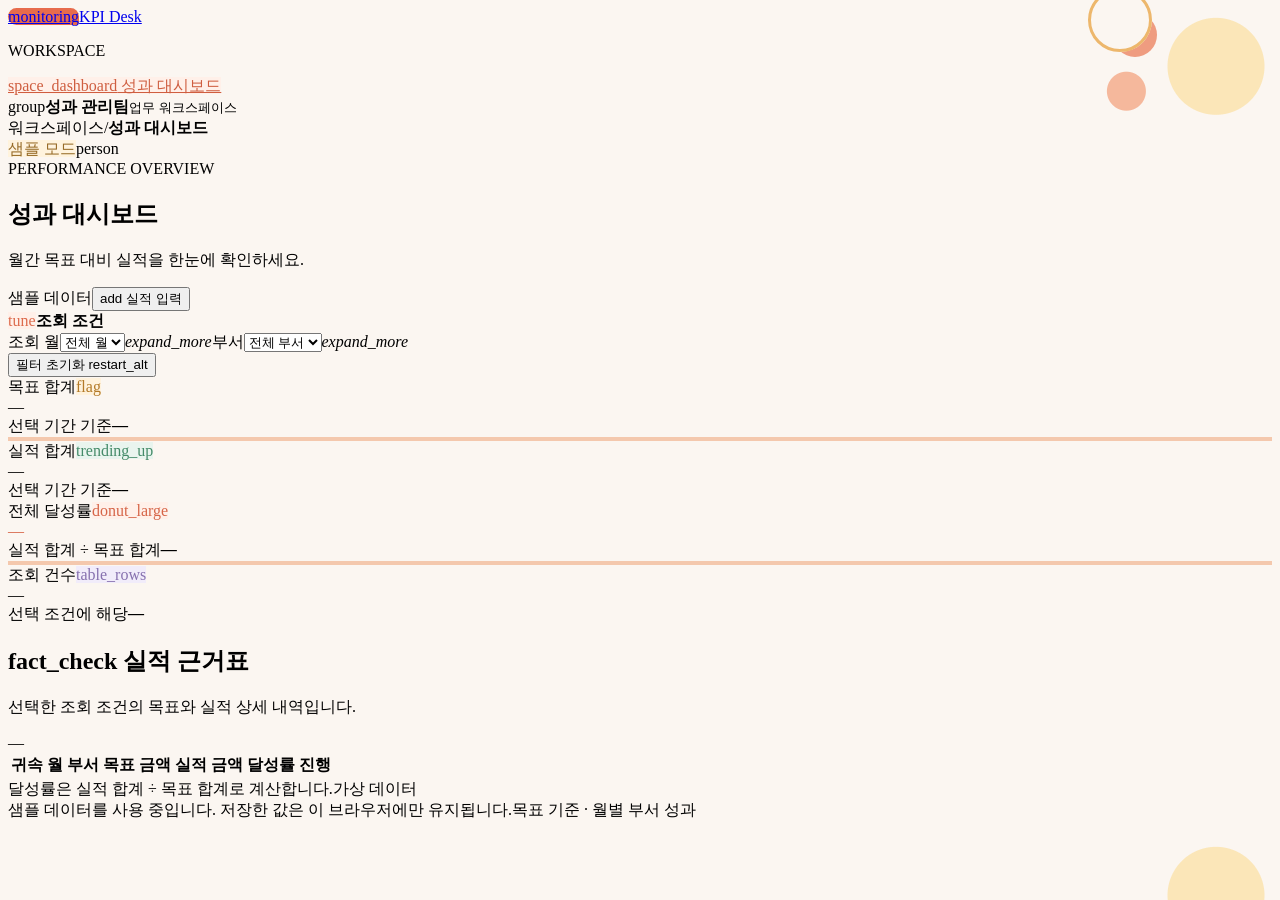
<file: 02-sunrise.html>
<!doctype html>
<html lang="ko">
<head>
  <meta charset="utf-8"><meta name="viewport" content="width=device-width, initial-scale=1"><meta name="theme-color" content="#fbf6f1">
  <title>KPI 현황 | Sunrise 시안</title>
  <link rel="stylesheet" href="./styles/02-sunrise.css"><link rel="stylesheet" href="./styles/theme-polish.css">
  <script src="./data/repository.js" defer></script><script src="./app.js" defer></script>
</head>
<body>
  <div class="app-shell">
    <aside class="sidebar" aria-label="주 메뉴"><a class="brand" href="#dashboard"><span class="brand-mark icon">monitoring</span><span>KPI Desk</span></a><p class="nav-label">WORKSPACE</p><a class="nav-link active" href="#dashboard" aria-current="page"><span class="icon">space_dashboard</span> 성과 대시보드</a><div class="sidebar-bottom"><span class="avatar icon">group</span><span><b>성과 관리팀</b><small>업무 워크스페이스</small></span></div></aside>
    <main class="main-content" id="dashboard"><header class="topbar"><div class="breadcrumbs"><span>워크스페이스</span><span>/</span><b>성과 대시보드</b></div><div class="topbar-right"><span class="sample-badge"><i></i>샘플 모드</span><span class="avatar profile-avatar icon" aria-label="사용자 프로필">person</span></div></header>
      <div class="page-content"><section class="page-heading"><div><div class="eyebrow"><i></i>PERFORMANCE OVERVIEW</div><h1>성과 대시보드</h1><p>월간 목표 대비 실적을 한눈에 확인하세요.</p></div><div class="heading-actions"><span class="updated"><i></i>샘플 데이터</span><button id="addRecordButton" class="primary-button" type="button"><span class="icon">add</span> 실적 입력</button></div></section>
        <section class="filters-panel" aria-label="성과 필터"><div class="filter-title"><span class="filter-icon icon">tune</span><b>조회 조건</b></div><div class="filter-controls"><label class="filter-field" for="monthFilter"><span>조회 월</span><span class="select-wrap"><select id="monthFilter"><option value="all">전체 월</option></select><i class="icon">expand_more</i></span></label><label class="filter-field" for="departmentFilter"><span>부서</span><span class="select-wrap"><select id="departmentFilter"><option value="all">전체 부서</option></select><i class="icon">expand_more</i></span></label></div><button id="resetFilters" class="reset-button" type="button">필터 초기화 <span class="icon">restart_alt</span></button></section>
        <section class="summary-grid" aria-label="선택한 데이터의 요약"><article class="metric-card"><div class="metric-top"><span class="metric-label">목표 합계</span><span class="metric-icon goal-icon icon">flag</span></div><div class="metric-value" id="targetTotal">—</div><div class="metric-foot"><span>선택 기간 기준</span><b id="targetCount">—</b></div></article><article class="metric-card"><div class="metric-top"><span class="metric-label">실적 합계</span><span class="metric-icon actual-icon icon">trending_up</span></div><div class="metric-value" id="actualTotal">—</div><div class="metric-foot"><span>선택 기간 기준</span><b id="actualCount">—</b></div></article><article class="metric-card achievement-card"><div class="metric-top"><span class="metric-label">전체 달성률</span><span class="metric-icon rate-icon icon">donut_large</span></div><div class="metric-value" id="achievementRate">—</div><div class="metric-progress"><span id="progressFill"></span></div><div class="metric-foot"><span id="rateCaption">실적 합계 ÷ 목표 합계</span><b id="rateDelta">—</b></div></article><article class="metric-card"><div class="metric-top"><span class="metric-label">조회 건수</span><span class="metric-icon count-icon icon">table_rows</span></div><div class="metric-value" id="recordCount">—</div><div class="metric-foot"><span>선택 조건에 해당</span><b id="recordCaption">—</b></div></article></section>
        <section class="records-panel" aria-labelledby="recordsHeading"><div class="section-heading"><div><h2 id="recordsHeading"><span class="icon">fact_check</span> 실적 근거표</h2><p>선택한 조회 조건의 목표와 실적 상세 내역입니다.</p></div><span class="record-total" id="recordTotal">—</span></div><div id="tableWrap" class="table-wrap"><table><thead><tr><th>귀속 월</th><th>부서</th><th class="number">목표 금액</th><th class="number">실적 금액</th><th class="number">달성률</th><th class="number">진행</th></tr></thead><tbody id="recordsBody"></tbody></table></div><div id="emptyState" class="empty-state" hidden><span class="empty-icon icon">search_off</span><b id="emptyTitle">조회 결과가 없습니다</b><p id="emptyDescription"></p><button id="emptyAction" class="secondary-button" type="button">필터 초기화</button></div><div id="errorState" class="error-state" role="alert" hidden><b>데이터를 불러오지 못했습니다.</b><p id="errorMessage"></p><button id="retryButton" class="secondary-button" type="button">다시 시도</button></div><div class="table-footer"><span>달성률은 실적 합계 ÷ 목표 합계로 계산합니다.</span><span class="source-note"><i></i>가상 데이터</span></div></section>
        <footer class="page-footer"><span>샘플 데이터를 사용 중입니다. 저장한 값은 이 브라우저에만 유지됩니다.</span><span>목표 기준 · 월별 부서 성과</span></footer>
      </div>
    </main>
  </div>
  <dialog id="recordDialog" class="record-dialog"><form id="recordForm" novalidate><div class="dialog-header"><div><span class="eyebrow">NEW PERFORMANCE RECORD</span><h2>실적 입력</h2></div><button id="closeDialog" class="close-button icon" type="button" aria-label="닫기">close</button></div><p class="dialog-description">월과 부서를 선택하고 목표·실적 금액을 입력하세요.</p><label class="form-field" for="inputMonth">귀속 월<input id="inputMonth" type="month" required></label><label class="form-field" for="inputDepartment">부서명<input id="inputDepartment" type="text" maxlength="80" placeholder="예: 영업A" required></label><div class="form-row"><label class="form-field" for="inputTarget">목표 금액<input id="inputTarget" type="number" min="0" step="1" inputmode="numeric" placeholder="0" required></label><label class="form-field" for="inputActual">실적 금액<input id="inputActual" type="number" min="0" step="1" inputmode="numeric" placeholder="0" required></label></div><p id="formMessage" class="form-message" role="alert" hidden></p><div class="dialog-actions"><button id="cancelDialog" class="secondary-button" type="button">취소</button><button class="primary-button" type="submit"><span class="icon">save</span> 샘플에 저장</button></div><p class="dialog-note">샘플 모드: 입력은 실제 데이터베이스로 전송되지 않습니다.</p></form></dialog><div id="toast" class="toast" role="status" aria-live="polite" hidden></div>
</body></html>
</file>
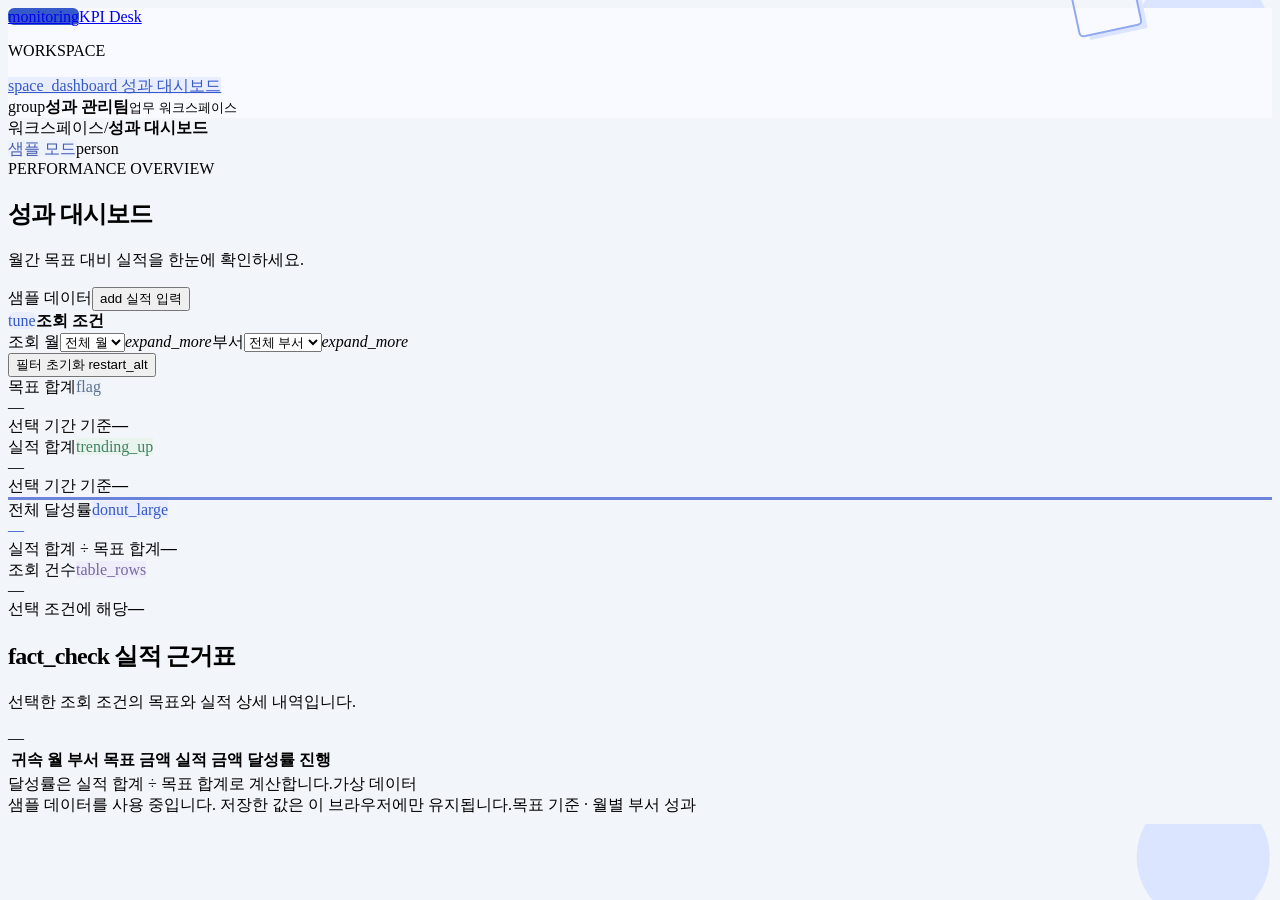
<file: 03-ink-blue.html>
<!doctype html>
<html lang="ko">
<head>
  <meta charset="utf-8"><meta name="viewport" content="width=device-width, initial-scale=1"><meta name="theme-color" content="#f2f5fa">
  <title>KPI 현황 | Ink &amp; Blue 시안</title>
  <link rel="stylesheet" href="./styles/03-ink-blue.css"><link rel="stylesheet" href="./styles/theme-polish.css">
  <script src="./data/repository.js" defer></script><script src="./app.js" defer></script>
</head>
<body>
  <div class="app-shell">
    <aside class="sidebar" aria-label="주 메뉴"><a class="brand" href="#dashboard"><span class="brand-mark icon">monitoring</span><span>KPI Desk</span></a><p class="nav-label">WORKSPACE</p><a class="nav-link active" href="#dashboard" aria-current="page"><span class="icon">space_dashboard</span> 성과 대시보드</a><div class="sidebar-bottom"><span class="avatar icon">group</span><span><b>성과 관리팀</b><small>업무 워크스페이스</small></span></div></aside>
    <main class="main-content" id="dashboard"><header class="topbar"><div class="breadcrumbs"><span>워크스페이스</span><span>/</span><b>성과 대시보드</b></div><div class="topbar-right"><span class="sample-badge"><i></i>샘플 모드</span><span class="avatar profile-avatar icon" aria-label="사용자 프로필">person</span></div></header>
      <div class="page-content"><section class="page-heading"><div><div class="eyebrow"><i></i>PERFORMANCE OVERVIEW</div><h1>성과 대시보드</h1><p>월간 목표 대비 실적을 한눈에 확인하세요.</p></div><div class="heading-actions"><span class="updated"><i></i>샘플 데이터</span><button id="addRecordButton" class="primary-button" type="button"><span class="icon">add</span> 실적 입력</button></div></section>
        <section class="filters-panel" aria-label="성과 필터"><div class="filter-title"><span class="filter-icon icon">tune</span><b>조회 조건</b></div><div class="filter-controls"><label class="filter-field" for="monthFilter"><span>조회 월</span><span class="select-wrap"><select id="monthFilter"><option value="all">전체 월</option></select><i class="icon">expand_more</i></span></label><label class="filter-field" for="departmentFilter"><span>부서</span><span class="select-wrap"><select id="departmentFilter"><option value="all">전체 부서</option></select><i class="icon">expand_more</i></span></label></div><button id="resetFilters" class="reset-button" type="button">필터 초기화 <span class="icon">restart_alt</span></button></section>
        <section class="summary-grid" aria-label="선택한 데이터의 요약"><article class="metric-card"><div class="metric-top"><span class="metric-label">목표 합계</span><span class="metric-icon goal-icon icon">flag</span></div><div class="metric-value" id="targetTotal">—</div><div class="metric-foot"><span>선택 기간 기준</span><b id="targetCount">—</b></div></article><article class="metric-card"><div class="metric-top"><span class="metric-label">실적 합계</span><span class="metric-icon actual-icon icon">trending_up</span></div><div class="metric-value" id="actualTotal">—</div><div class="metric-foot"><span>선택 기간 기준</span><b id="actualCount">—</b></div></article><article class="metric-card achievement-card"><div class="metric-top"><span class="metric-label">전체 달성률</span><span class="metric-icon rate-icon icon">donut_large</span></div><div class="metric-value" id="achievementRate">—</div><div class="metric-progress"><span id="progressFill"></span></div><div class="metric-foot"><span id="rateCaption">실적 합계 ÷ 목표 합계</span><b id="rateDelta">—</b></div></article><article class="metric-card"><div class="metric-top"><span class="metric-label">조회 건수</span><span class="metric-icon count-icon icon">table_rows</span></div><div class="metric-value" id="recordCount">—</div><div class="metric-foot"><span>선택 조건에 해당</span><b id="recordCaption">—</b></div></article></section>
        <section class="records-panel" aria-labelledby="recordsHeading"><div class="section-heading"><div><h2 id="recordsHeading"><span class="icon">fact_check</span> 실적 근거표</h2><p>선택한 조회 조건의 목표와 실적 상세 내역입니다.</p></div><span class="record-total" id="recordTotal">—</span></div><div id="tableWrap" class="table-wrap"><table><thead><tr><th>귀속 월</th><th>부서</th><th class="number">목표 금액</th><th class="number">실적 금액</th><th class="number">달성률</th><th class="number">진행</th></tr></thead><tbody id="recordsBody"></tbody></table></div><div id="emptyState" class="empty-state" hidden><span class="empty-icon icon">search_off</span><b id="emptyTitle">조회 결과가 없습니다</b><p id="emptyDescription"></p><button id="emptyAction" class="secondary-button" type="button">필터 초기화</button></div><div id="errorState" class="error-state" role="alert" hidden><b>데이터를 불러오지 못했습니다.</b><p id="errorMessage"></p><button id="retryButton" class="secondary-button" type="button">다시 시도</button></div><div class="table-footer"><span>달성률은 실적 합계 ÷ 목표 합계로 계산합니다.</span><span class="source-note"><i></i>가상 데이터</span></div></section>
        <footer class="page-footer"><span>샘플 데이터를 사용 중입니다. 저장한 값은 이 브라우저에만 유지됩니다.</span><span>목표 기준 · 월별 부서 성과</span></footer>
      </div>
    </main>
  </div>
  <dialog id="recordDialog" class="record-dialog"><form id="recordForm" novalidate><div class="dialog-header"><div><span class="eyebrow">NEW PERFORMANCE RECORD</span><h2>실적 입력</h2></div><button id="closeDialog" class="close-button icon" type="button" aria-label="닫기">close</button></div><p class="dialog-description">월과 부서를 선택하고 목표·실적 금액을 입력하세요.</p><label class="form-field" for="inputMonth">귀속 월<input id="inputMonth" type="month" required></label><label class="form-field" for="inputDepartment">부서명<input id="inputDepartment" type="text" maxlength="80" placeholder="예: 영업A" required></label><div class="form-row"><label class="form-field" for="inputTarget">목표 금액<input id="inputTarget" type="number" min="0" step="1" inputmode="numeric" placeholder="0" required></label><label class="form-field" for="inputActual">실적 금액<input id="inputActual" type="number" min="0" step="1" inputmode="numeric" placeholder="0" required></label></div><p id="formMessage" class="form-message" role="alert" hidden></p><div class="dialog-actions"><button id="cancelDialog" class="secondary-button" type="button">취소</button><button class="primary-button" type="submit"><span class="icon">save</span> 샘플에 저장</button></div><p class="dialog-note">샘플 모드: 입력은 실제 데이터베이스로 전송되지 않습니다.</p></form></dialog><div id="toast" class="toast" role="status" aria-live="polite" hidden></div>
</body></html>
</file>
<file: styles/02-sunrise.css>
/* Version 02 — Sunrise: bright coral and violet, playful flat geometric forms. */
:root{--accent:#e76b4c;--accent-pale:#fff0e9;--canvas:#fbf6f1;--card:#fff;--line:#eee2d9;--shadow:0 5px 0 #f1e6dd;--radius:15px}
body{background:radial-gradient(circle at 95% 8%,#fbe6b8 0 48px,transparent 49px),radial-gradient(circle at 88% 11%,#f5b89c 0 19px,transparent 20px),var(--canvas)}
.brand-mark{background:#e76b4c;border-radius:11px 11px 4px 11px}.sample-badge{background:#fff3dd;border-color:#f1d79d;color:#976b27}.sample-badge i{background:#eaa64d}.nav-link{background:#fff0e9;border-color:#f6c9b7;color:#cf5e40}.filter-icon{background:#fff0e9;color:#dd6b4d}.goal-icon{background:#fff2dc;color:#b37a28}.actual-icon{background:#e9f4ee;color:#458b69}.rate-icon{background:#fff0e9;color:#d66548}.count-icon{background:#f1ecfa;color:#8670ae}.achievement-card .metric-value,.rate-cell{color:#d66548}.metric-progress{background:#faece4;border-color:#f4d5c4}.metric-progress span{background:#e76b4c}.mini-progress{background:#faece4;border-color:#f4d5c4}.mini-progress span{background:#e76b4c}.page-heading:after{content:"";position:absolute;right:10%;top:-12px;width:58px;height:58px;border:3px solid #edb76c;border-radius:50%;box-shadow:15px 15px 0 -10px #ef9c80}.metric-card:nth-child(odd){border-bottom:4px solid #f4c8ad}.empty-icon{background:#fff0e9;color:#df6e51;border-color:#f4c8ad}
</file>
<file: styles/theme-polish.css>
/* Compact, accessible theme selector in the dashboard header. */
.theme-picker{position:relative;display:flex;align-items:center;gap:6px;height:32px;padding:0 26px 0 9px;border:2px solid var(--line);border-radius:10px;background:var(--card);color:var(--accent);cursor:pointer}
.theme-picker>.icon{font-size:17px}.theme-label{color:var(--muted);font-size:10px;font-weight:700}.theme-picker select{position:absolute;inset:0;width:100%;height:100%;padding:0 25px 0 8px;border:0;opacity:0;cursor:pointer}.theme-chevron{position:absolute;right:6px;top:6px;pointer-events:none;font-size:17px!important;color:var(--muted)}
.topbar-right{gap:10px}#authArea{display:flex;align-items:center;gap:8px}.auth-button{min-height:30px;padding:0 10px;border:1px solid var(--line);border-radius:9px;background:var(--card);color:var(--accent);font:600 10px Pretendard,sans-serif;cursor:pointer}.auth-button:hover{border-color:var(--accent)}.auth-button:disabled{opacity:.55;cursor:wait}.signed-in-label{color:var(--accent);font-size:10px;font-weight:700}.setup-notice{display:flex;align-items:flex-start;gap:9px;margin:0 0 16px;padding:11px 13px;border:1px solid #ead9ab;border-radius:11px;background:#fff9e8;color:#765e28;font-size:11px;line-height:1.55}.setup-notice .icon{flex:none;font-size:17px}.sample-badge[data-mode="supabase"]{background:#edf4ff;border-color:#cbd9f1;color:#405f97}.sample-badge[data-mode="supabase"] i{background:#5c83c5}
@media(max-width:700px){.theme-picker{height:29px;gap:3px;padding-left:6px}.theme-label{display:none}.theme-picker select{max-width:33px}.theme-picker>.icon{font-size:15px}.theme-chevron{right:3px;top:5px;font-size:15px!important}.topbar-right{gap:6px}.auth-button{min-height:28px;padding:0 7px;font-size:9px}.signed-in-label{font-size:9px}.sample-badge{gap:4px;padding:5px 6px;font-size:8px}}
</file>
<file: styles/03-ink-blue.css>
/* Version 03 — Ink & Blue: editorial navy with crisp cobalt vector accents. */
:root{--accent:#3659c9;--accent-pale:#e8edff;--canvas:#f2f5fa;--card:#fff;--line:#dce3ef;--shadow:0 4px 0 #e1e7f0;--radius:12px}
body{background:radial-gradient(circle at 94% 4%,#dce5ff 0 66px,transparent 67px),var(--canvas)}
.sidebar{background:#f9faff;border-right-color:#dce3ef}.brand-mark{background:#3659c9;border-radius:6px}.nav-link{background:#e8edff;border-color:#c9d4ff;color:#3659c9}.sample-badge{background:#eef2ff;border-color:#d3dcff;color:#425cad}.sample-badge i{background:#5674da}.filter-icon{background:#e8edff;color:#3659c9;border-radius:7px}.goal-icon{background:#edf2f8;color:#5d728f}.actual-icon{background:#eaf4ef;color:#408363}.rate-icon{background:#e8edff;color:#3659c9}.count-icon{background:#f0edfa;color:#7669a0}.achievement-card .metric-value,.rate-cell{color:#3659c9}.metric-progress{background:#e9edf8;border-color:#dce3ef}.metric-progress span{background:#4866d4}.mini-progress{background:#e9edf8;border-color:#dce3ef}.mini-progress span{background:#4866d4}.page-heading h1,.section-heading h2{letter-spacing:-.8px}.page-heading:after{content:"";position:absolute;right:11%;top:-14px;width:61px;height:42px;border:2px solid #91a9f0;border-radius:5px;transform:rotate(-12deg);box-shadow:7px 7px 0 -3px #dce5ff}.metric-card:nth-child(3){border-top:3px solid #6b83db}.empty-icon{background:#e8edff;color:#3659c9;border-color:#c9d4ff;border-radius:12px}
</file>
